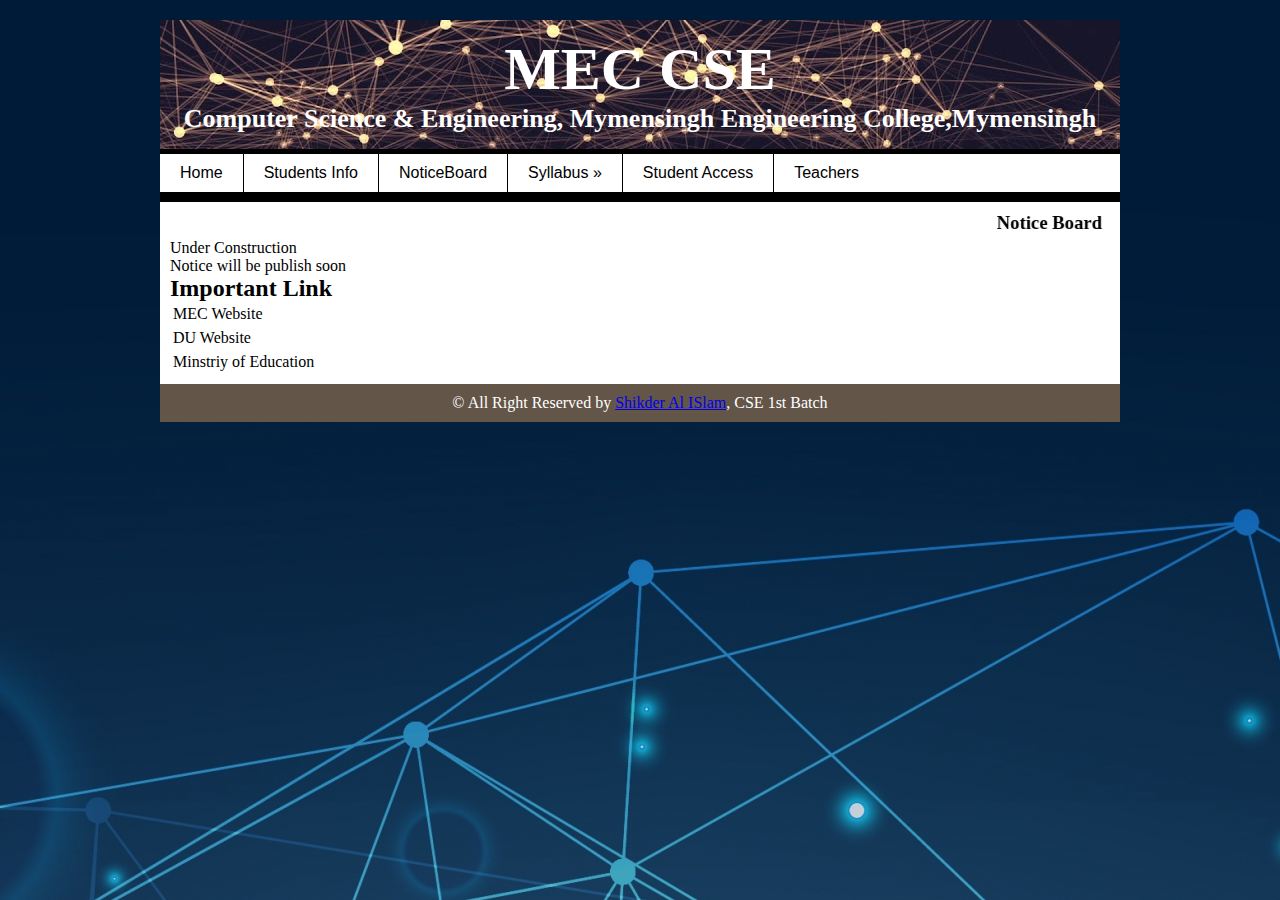
<file: notice.html>
<!DOCTYPE HTML>
<html lang="en-US">
	<head>
	
		<meta charset="UTF-8">
		<title>Notice</title>
  
	


		<link rel="stylesheet" href="style.css" />
			<link rel="icon" href="img/l.png" />
		<link rel="shortcut icon"  href="l.icon">

		
	</head>
	<body>
		<div id="wrapper">
			<header>
				<div id="header">
					 <h1 style="font-size:60px; color: white;" align="center">MEC CSE</h1>
         <h1 style="font-size:26px; color: white;" align="center" >Computer Science &amp; Engineering, Mymensingh Engineering College,Mymensingh</h1>
				</div>
			</header>
			<nav>
				<div id="nav">
					<ul>
					 <li><a href="file:///E:/online%20study/html%20projects/index.html">Home</a></li>
					<li><a href="file:///E:/online%20study/html%20projects/studentinfo.html#">Students Info</a></li>
					<li><a href="file:///E:/online%20study/html%20projects/notice.html#">NoticeBoard</a></li>
					<li><a href="file:///E:/online%20study/html%20projects/syllabus.html">Syllabus &raquo;
						<ul>
							<li><a href="#">1st Semester</a></li>
							<li><a href="#">2nd Semester</a></li>
							<li><a href="#">3rd Semesterents </a></li>
							<li><a href="#">4th Semesterents </a></li>

						</ul>

					 </a></li> 
					<li><a href="file:///E:/online%20study/html%20projects/studentaccess.html">Student Access</a></li>
					<li><a href="file:///E:/online%20study/html%20projects/Teacherinfo.html">Teachers</a></li>  
					</ul>
				</div>
			</nav>
			<div>
			
			<div id="content_wrapper">
				<h3><marquee width="100%" scrollamount="1" scrolldelay="1" behavior="ALTERNATE">Notice Board</marquee></h3>

						<p>Under Construction </p>
						<p>Notice will be publish soon</p>

						<div id="sidebar">
					<aside>
						<h2>Important Link</h2>
				<ul>
					<li> <a href="http://www.mec.ac.bd/">MEC Website</a></li>
					<li> <a href="https://www.du.ac.bd/">DU Website</a></li>
					<li> <a href="https://moedu.gov.bd/">Minstriy of Education</a></li>
					
				</ul>
					</aside>
				</div>
			</div>
					
		
	
 
				
				</div>

				
			
			<footer>
				<div id="footer">
					<p>&copy;  All Right Reserved by <a href="https://www.facebook.com/ShikderAlislam">Shikder Al ISlam</a>, CSE 1st Batch </p>
				</div>
			</footer>
		</div>
		
  
	
	</body>
</html>
</file>
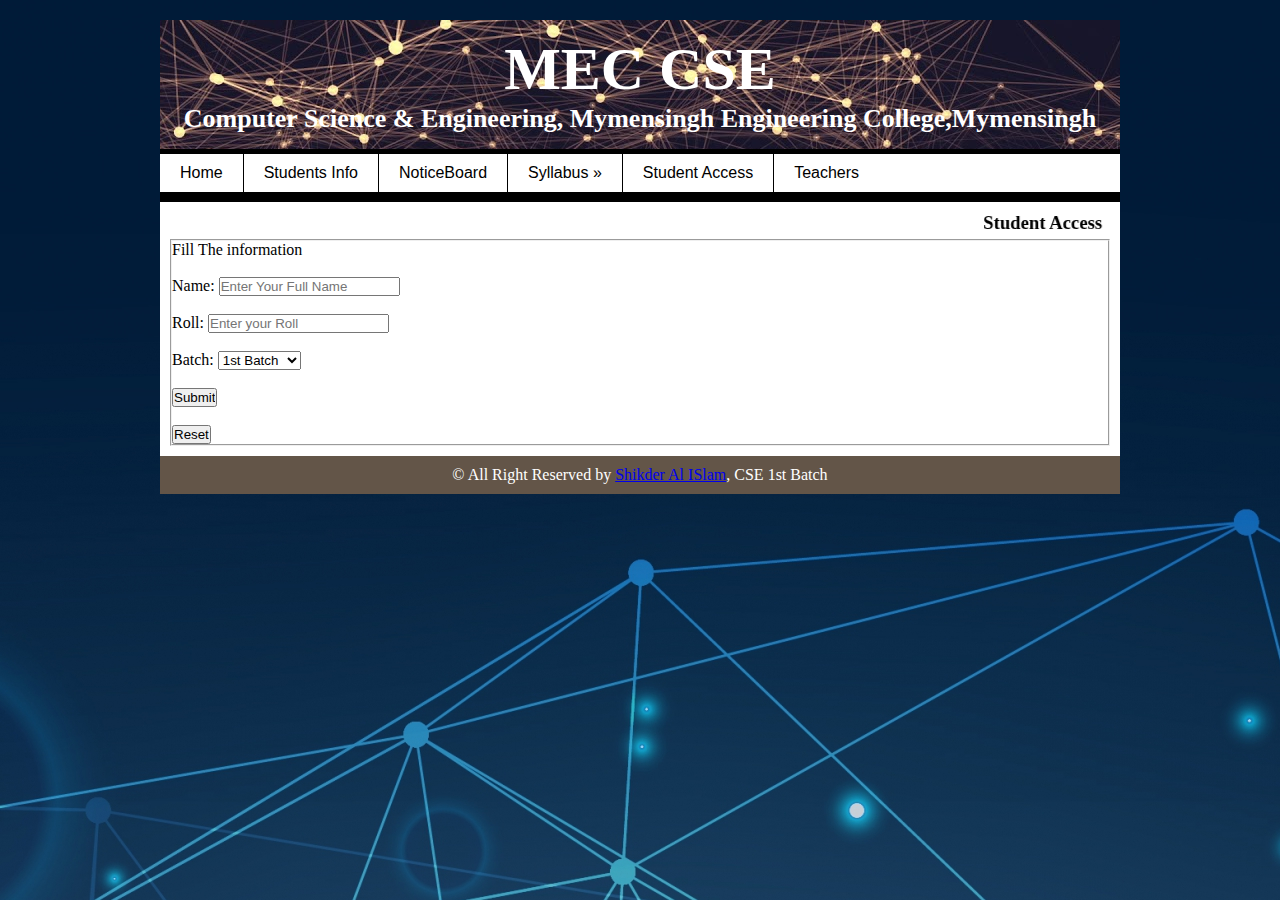
<file: studentaccess.html>
<!DOCTYPE HTML>
<html lang="en-US">
	<head>
	
		<meta charset="UTF-8">
		<title>Students Access</title>
  
	


		<link rel="stylesheet" href="style.css" />
			<link rel="icon" href="img/l.png" />
		<link rel="shortcut icon"  href="l.icon">

		
	</head>
	<body>
		<div id="wrapper">
			<header>
				<div id="header">
					 <h1 style="font-size:60px; color: white;" align="center">MEC CSE</h1>
         <h1 style="font-size:26px; color: white;" align="center" >Computer Science &amp; Engineering, Mymensingh Engineering College,Mymensingh</h1>
				</div>
			</header>
			<nav>
				<div id="nav">
					<ul>
					 <li><a href="file:///E:/online%20study/html%20projects/index.html">Home</a></li>
					<li><a href="file:///E:/online%20study/html%20projects/studentinfo.html#">Students Info</a></li>
					<li><a href="file:///E:/online%20study/html%20projects/notice.html#">NoticeBoard</a></li>
					<li><a href="file:///E:/online%20study/html%20projects/syllabus.html">Syllabus &raquo;
						<ul>
							<li><a href="#">1st Semester</a></li>
							<li><a href="#">2nd Semester</a></li>
							<li><a href="#">3rd Semesterents </a></li>
							<li><a href="#">4th Semesterents </a></li>

						</ul>

					 </a></li> 
					<li><a href="file:///E:/online%20study/html%20projects/studentaccess.html">Student Access</a></li>
						<li><a href="file:///E:/online%20study/html%20projects/Teacherinfo.html">Teachers</a></li>  
					</ul>
				</div>
			</nav>
			<div>
			
			<div id="content_wrapper">
				<h3><marquee width="100%" scrollamount="1" scrolldelay="1" behavior="ALTERNATE">Student Access</marquee></h3>
				<fieldset>

					<label>Fill The information</label><br><br>
				

						<form action="" method="">
							Name:
							<input type="text" name="NAme" placeholder="Enter Your Full Name"><br><br>
							Roll:
							<input type="number" name="roll" placeholder="Enter your Roll"><br><br>
							Batch:
							<select name="Batch">
								<option>1st Batch</option>
								<option>2nd Batch</option>
							</select>
							<br><br><input type="submit" name="submit" placeholder="click submit">
							<br><br><input type="reset" name="reset">
						</form>
						</fieldset>

					
			</div>
					
		
	
 
				
				</div>

				
			
			<footer>
				<div id="footer">
					<p>&copy;  All Right Reserved by <a href="https://www.facebook.com/ShikderAlislam">Shikder Al ISlam</a>, CSE 1st Batch </p>
				</div>
			</footer>
		</div>
		
  
	
	</body>
</html>
</file>
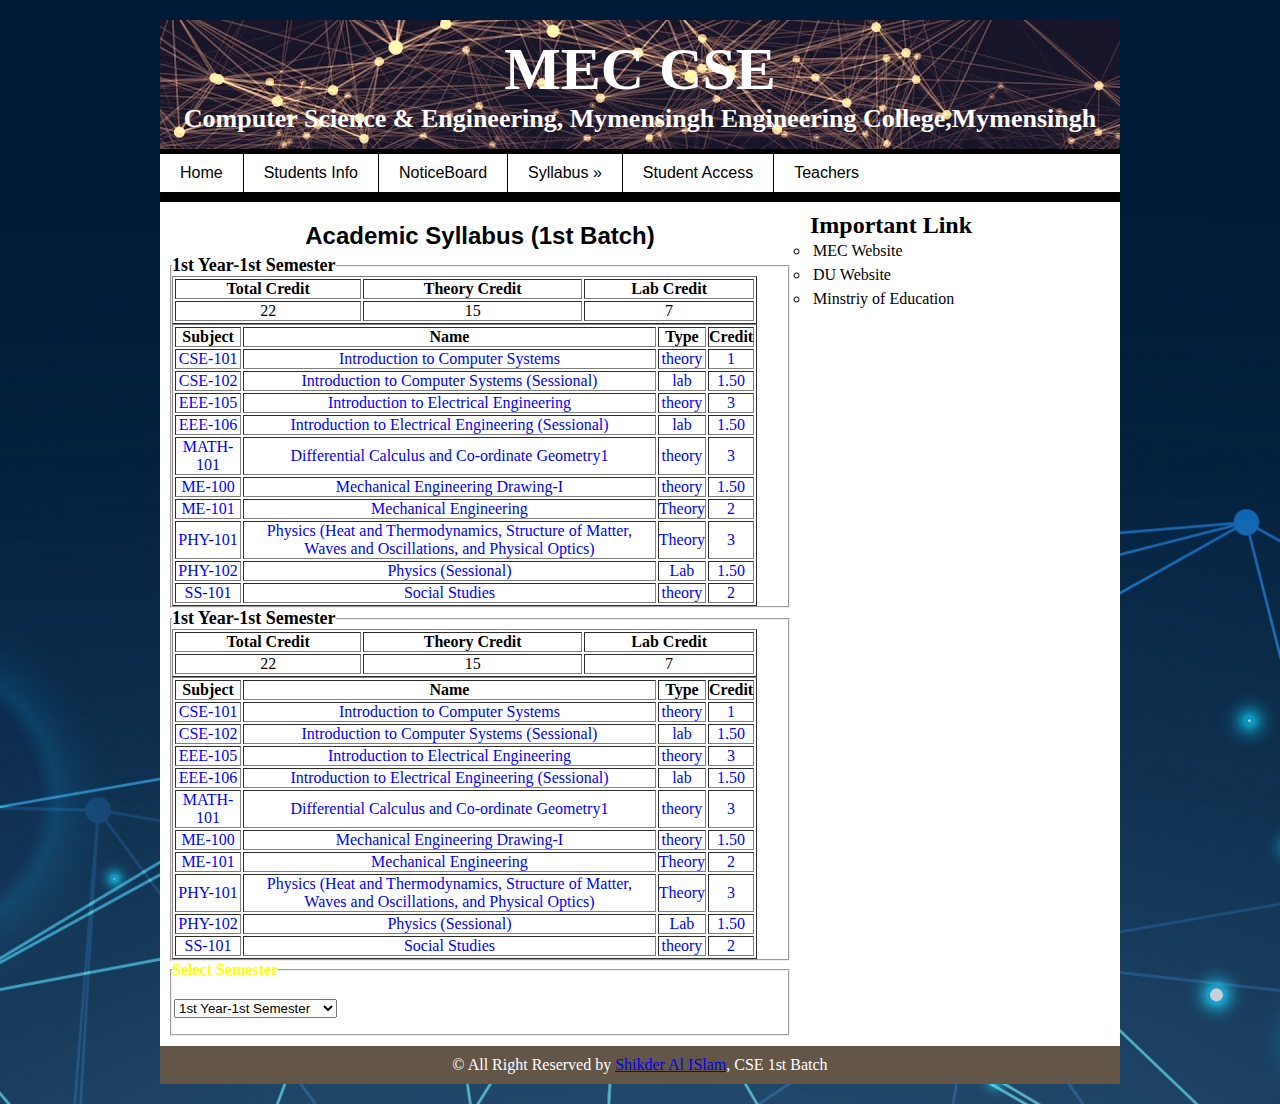
<file: syllabus.html>
<!DOCTYPE HTML>
<html lang="en-US">
	<head>
	
		<meta charset="UTF-8">
		<title>Syllabus</title>
		<link rel="stylesheet" href="style.css" />
			<link rel="icon" href="img/l.png" />
		<link rel="shortcut icon"  href="l.icon"> 

		
	</head>
	<body>
		<div id="wrapper">
			<header>
				<div id="header">
					 <h1 style="font-size:60px; color: white;" align="center">MEC CSE</h1>
         <h1 style="font-size:26px; color: white;" align="center" >Computer Science &amp; Engineering, Mymensingh Engineering College,Mymensingh</h1>
				</div>
			</header>
			<nav>
				<div id="nav">
					<ul>
					 <li><a href="file:///E:/online%20study/html%20projects/index.html">Home</a></li>
					<li><a href="file:///E:/online%20study/html%20projects/studentinfo.html#">Students Info</a></li>
					<li><a href="file:///E:/online%20study/html%20projects/notice.html#">NoticeBoard</a></li>
					<li><a href="file:///E:/online%20study/html%20projects/syllabus.html">Syllabus &raquo;
						<ul>
							<li><a href="#">1st Semester</a></li>
							<li><a href="#">2nd Semester</a></li>
							<li><a href="#">3rd Semesterents </a></li>
							<li><a href="#">4th Semesterents </a></li>

						</ul>

					 </a></li> 
					<li><a href="file:///E:/online%20study/html%20projects/studentaccess.html">Student Access</a></li>
					<li><a href="file:///E:/online%20study/html%20projects/Teacherinfo.html">Teachers</a></li>  
					</ul>
				</div>
			</nav>
			<section>
				

				
		</section>
			<div id="content_wrapper">
				<div id="content">
				

					<div id="templatemo_main_wrapper">
    <div id="templatemo_main">
    
<div id="templatemo_content">

<h2 align="center">Academic Syllabus (1st Batch)</h2>
<fieldset>
    <legend><h5 style="color:black;font-size:18px;">1st Year-1st Semester</h5></legend>
	<table align="center" border="1" width="95%" style="font-size:16px;color:black;">
		<tbody><tr align="center">
		<th align="center">Total Credit</th>
		<th align="center">Theory Credit</th>
        <th align="center">Lab Credit</th>


		</tr><tr><td align="center">22</td>
		<td align="center">15</td>
		<td align="center">7</td>
		</tr>
</tbody></table>
<table align="center" border="1" width="95%" style="font-size:16px;color:blue;">
		<tbody><tr align="center" style="color:black;">
		<th align="center">Subject</th>
		<th align="center">Name</th>
		<th align="center">Type</th>
        <th align="center">Credit</th>


		</tr><tr><td align="center">CSE-101</td>
		<td align="center">Introduction to Computer Systems</td>
		<td align="center">theory</td>
		<td align="center">1</td>
		</tr><tr><td align="center">CSE-102</td>
		<td align="center">Introduction to Computer Systems (Sessional)</td>
		<td align="center">lab</td>
		<td align="center">1.50</td>
		</tr><tr><td align="center">EEE-105</td>
		<td align="center">Introduction to Electrical Engineering</td>
		<td align="center">theory</td>
		<td align="center">3</td>
		</tr><tr><td align="center">EEE-106</td>
		<td align="center">Introduction to Electrical Engineering (Sessional)</td>
		<td align="center">lab</td>
		<td align="center">1.50</td>
		</tr><tr><td align="center">MATH-101</td>
		<td align="center">Differential Calculus and Co-ordinate Geometry1</td>
		<td align="center">theory</td>
		<td align="center">3</td>
		</tr><tr><td align="center">ME-100</td>
		<td align="center">Mechanical Engineering Drawing-I</td>
		<td align="center">theory</td>
		<td align="center">1.50</td>
		</tr><tr><td align="center">ME-101</td>
		<td align="center">Mechanical Engineering</td>
		<td align="center">Theory</td>
		<td align="center">2</td>
		</tr><tr><td align="center">PHY-101</td>
		<td align="center">Physics (Heat and Thermodynamics, Structure of Matter, Waves and Oscillations, and Physical Optics)</td>
		<td align="center">Theory</td>
		<td align="center">3</td>
		</tr><tr><td align="center">PHY-102</td>
		<td align="center">Physics (Sessional)</td>
		<td align="center">Lab</td>
		<td align="center">1.50</td>
		</tr><tr><td align="center">SS-101</td>
		<td align="center">Social Studies</td>
		<td align="center">theory</td>
		<td align="center">2</td>
		</tr>
</tbody></table>



</fieldset></div>
<div>
	<fieldset>
		    <legend><h5 style="color:black;font-size:18px;">1st Year-1st Semester</h5></legend>
	<table align="center" border="1" width="95%" style="font-size:16px;color:black;">
		<tbody><tr align="center">
		<th align="center">Total Credit</th>
		<th align="center">Theory Credit</th>
        <th align="center">Lab Credit</th>


		</tr><tr><td align="center">22</td>
		<td align="center">15</td>
		<td align="center">7</td>
		</tr>
</tbody></table>
<table align="center" border="1" width="95%" style="font-size:16px;color:blue;">
		<tbody><tr align="center" style="color:black;">
		<th align="center">Subject</th>
		<th align="center">Name</th>
		<th align="center">Type</th>
        <th align="center">Credit</th>


		</tr><tr><td align="center">CSE-101</td>
		<td align="center">Introduction to Computer Systems</td>
		<td align="center">theory</td>
		<td align="center">1</td>
		</tr><tr><td align="center">CSE-102</td>
		<td align="center">Introduction to Computer Systems (Sessional)</td>
		<td align="center">lab</td>
		<td align="center">1.50</td>
		</tr><tr><td align="center">EEE-105</td>
		<td align="center">Introduction to Electrical Engineering</td>
		<td align="center">theory</td>
		<td align="center">3</td>
		</tr><tr><td align="center">EEE-106</td>
		<td align="center">Introduction to Electrical Engineering (Sessional)</td>
		<td align="center">lab</td>
		<td align="center">1.50</td>
		</tr><tr><td align="center">MATH-101</td>
		<td align="center">Differential Calculus and Co-ordinate Geometry1</td>
		<td align="center">theory</td>
		<td align="center">3</td>
		</tr><tr><td align="center">ME-100</td>
		<td align="center">Mechanical Engineering Drawing-I</td>
		<td align="center">theory</td>
		<td align="center">1.50</td>
		</tr><tr><td align="center">ME-101</td>
		<td align="center">Mechanical Engineering</td>
		<td align="center">Theory</td>
		<td align="center">2</td>
		</tr><tr><td align="center">PHY-101</td>
		<td align="center">Physics (Heat and Thermodynamics, Structure of Matter, Waves and Oscillations, and Physical Optics)</td>
		<td align="center">Theory</td>
		<td align="center">3</td>
		</tr><tr><td align="center">PHY-102</td>
		<td align="center">Physics (Sessional)</td>
		<td align="center">Lab</td>
		<td align="center">1.50</td>
		</tr><tr><td align="center">SS-101</td>
		<td align="center">Social Studies</td>
		<td align="center">theory</td>
		<td align="center">2</td>
		</tr>
</tbody></table>
	</fieldset>
</div>
<div id="templatemo_sidebar">
     
 <div class="sidebar_box">   


 <fieldset>
<legend><h4 style="color:yellow;">Select Semester</h4></legend>
<form action="syllabus" method="get">
<table style="color:#000" align="center">

<tbody><tr style="color:white;font-size:20px">
<td width="400" height="51">
<select name="student" onchange="if (this.value) window.location.href=this.value">
<option value="?semester=1_1" selected="">1st Year-1st Semester</option>";
<option value="?semester=1_2">1st Year-2nd Semester</option>";
<option value="?semester=2_1">2nd Year-1st Semester</option>";
<option value="?semester=2_2">2nd Year-2nd Semester</option>";
<option value="?semester=3_1">3rd Year-1st Semester</option>";
<option value="?semester=3_2">3rd Year-2nd Semester</option>";
<option value="?semester=4_1">4th Year-1st Semester</option>";
<option value="?semester=4_2">4th Year-2nd Semester</option>";
</select>
</td></tr>
</tbody></table>
</form>
</fieldset>
</div>




</div>      

    
    <div class="cleaner"></div>
    </div> <!-- end of main -->
</div>

				</div>
				<div id="sidebar">
					<aside>
						<h2>Important Link</h2>
				<ul>
					<li> <a href="http://www.mec.ac.bd/">MEC Website</a></li>
					<li> <a href="https://www.du.ac.bd/">DU Website</a></li>
					<li> <a href="https://moedu.gov.bd/">Minstriy of Education</a></li>
					
				</ul>
					</aside>
				</div>
			</div>
			<footer>
				<div id="footer">
					<p>&copy;  All Right Reserved by <a href="https://www.facebook.com/ShikderAlislam">Shikder Al ISlam</a>, CSE 1st Batch </p>
				</div>
			</footer>
		</div>
		
	
	
	</body>
</html>
</file>
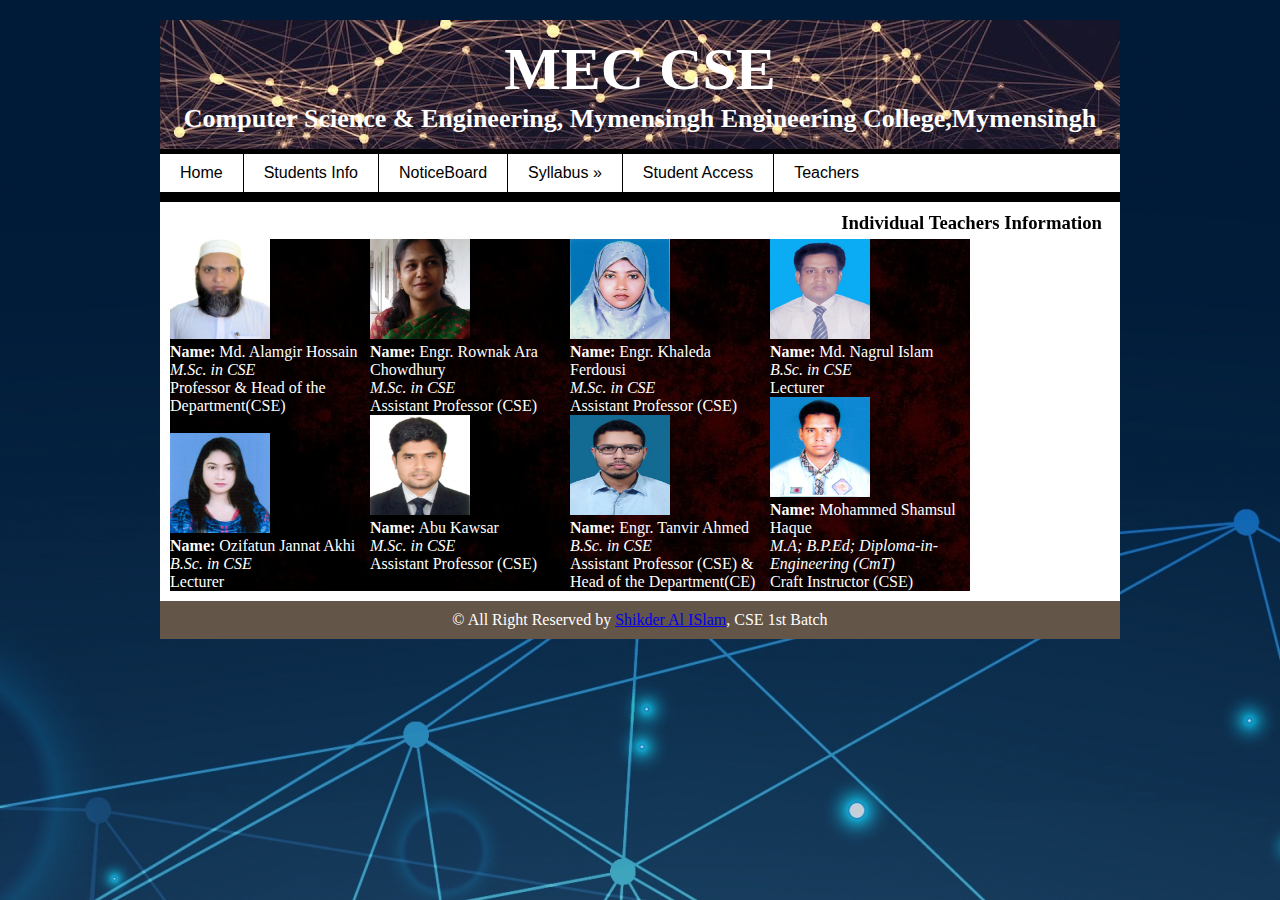
<file: Teacherinfo.html>
<!DOCTYPE HTML>
<html lang="en-US">
	<head>
	
		<meta charset="UTF-8">
		<title>Teachers Info</title>
  
	


		<link rel="stylesheet" href="style.css" />
			<link rel="icon" href="img/l.png" />
		<link rel="shortcut icon"  href="l.icon">

		
	</head>
	<body>
		<div id="wrapper">
			<header>
				<div id="header">
					 <h1 style="font-size:60px; color: white;" align="center">MEC CSE</h1>
         <h1 style="font-size:26px; color: white;" align="center" >Computer Science &amp; Engineering, Mymensingh Engineering College,Mymensingh</h1>
				</div>
			</header>
			<nav>
				<div id="nav">
					<ul>
					 <li><a href="file:///E:/online%20study/html%20projects/index.html">Home</a></li>
					<li><a href="file:///E:/online%20study/html%20projects/studentinfo.html#">Students Info</a></li>
					<li><a href="file:///E:/online%20study/html%20projects/notice.html#">NoticeBoard</a></li>
					<li><a href="file:///E:/online%20study/html%20projects/syllabus.html">Syllabus &raquo;
						<ul>
							<li><a href="#">1st Semester</a></li>
							<li><a href="#">2nd Semester</a></li>
							<li><a href="#">3rd Semesterents </a></li>
							<li><a href="#">4th Semesterents </a></li>

						</ul>

					 </a></li> 
					<li><a href="file:///E:/online%20study/html%20projects/studentaccess.html">Student Access</a></li>
					<li><a href="file:///E:/online%20study/html%20projects/Teacherinfo.html">Teachers</a></li>  
					</ul>
				</div>
			</nav>
			<div>
			
			<div id="content_wrapper">
				<h3><marquee width="100%" scrollamount="1" scrolldelay="1" behavior="ALTERNATE">Individual Teachers Information</marquee></h3>

		

	<div class="box" style="background: url(img/b.jpeg); color: white;" >
		<img src="img/almgir.jpg" height="100" width="100">
						<p><b>Name:</b> Md. Alamgir Hossain</p>
					        <i> M.Sc. in CSE</i>
						<p> Professor & Head of the Department(CSE)</p><br>

							<img src="img/ozifa.jpg" height="100" width="100">
						<p><b>Name:</b> Ozifatun Jannat Akhi</p>
					        <i> B.Sc. in CSE</i>
						<p> Lecturer</p>


	</div>


	<div class="box"style="background: url(img/b.jpeg); color: white;">
		  <img src="img/rownok.jpg" height="100" width="100">
					<p><b>Name:</b> Engr. Rownak Ara Chowdhury</p>
					        <i> M.Sc. in CSE</i>
						<p> Assistant Professor (CSE)</p>

						<img src="img/kawsar.jpg" height="100" width="100">
					<p><b>Name:</b> Abu Kawsar</p>
					        <i> M.Sc. in CSE</i>
						<p> Assistant Professor (CSE)</p><br>

					
	</div>

			<div class="box">
				
					<img src="img/khaleda.jpg" height="100" width="100">
						<p><b>Name:</b> Engr. Khaleda Ferdousi</p>
					        <i> M.Sc. in CSE</i>
						<p> Assistant Professor (CSE)</p>

							<img src="img/tanvir.jpg" height="100" width="100">
						<p><b>Name:</b> Engr. Tanvir Ahmed</p>
					        <i> B.Sc. in CSE</i>
						<p> Assistant Professor (CSE) & Head of the Department(CE)</p>
						
			</div>
	<div class="box">
	<img src="img/najrul.jpg" height="100" width="100">
							<p><b>Name:</b> Md. Nagrul Islam</p>
					        <i> B.Sc. in CSE</i>
						<p> Lecturer</p>

						<img src="img/samsu.jpg" height="100" width="100">
							<p><b>Name:</b> Mohammed Shamsul Haque</p>
					        <i> M.A; B.P.Ed; Diploma-in-Engineering (CmT)</i>
						<p>Craft Instructor (CSE)</p>

			</div>




		


					
	



 <div class="cleaner"></div>
</div>




		</div>

				
			
			<footer>
				<div id="footer">
					<p>&copy;  All Right Reserved by <a href="https://www.facebook.com/ShikderAlislam">Shikder Al ISlam</a>, CSE 1st Batch </p>
				</div>
			</footer>
		</div>
		
  
	
	</body>
</html>
</file>
<file: style.css>
*{margin:0;padding:0}
body{
	
	background:url(img/mec.jpg);
	margin: 20px auto;

	background-position: top;
}
.main_wrap{
	width: 100%;

}
.wrap{
	width: 960px;
	display: block;
	margin: 0 auto;
}
.header_bg{
	background:red;	 
}
#wrapper{
	width:960px;
	margin:20px auto;
}
#header{

	background:url(img/mec2.jpg);	
	
	padding:15px;
	border-bottom:5px solid #000000;
	
}
#header h2{
	color:#f1f2ff;
	font-family:georgia;
}
#header p{
	color:#000000;
	font-family:georgia;
}

#nav{
	background-color:#fff;
	height:38px;
	border-bottom:5px solid #000000;
	
}
#nav ul{
	background-color:#fff;
	list-style-type:none;
	z-index:999;
}
#nav ul li{
	float:left;
	border-right:1px solid	#000000;
}
#nav ul li:last-child{
	border:none
}
#nav ul li a{
	text-decoration:none;
	color:#000000;
	display:block;
	padding:10px 20px;
	font-family:arial;
	transition: 0.3s all ease;
}
#nav ul li a:hover{
	color:blue;
background: black;
}


#nav ul li{
	position:relative;
}
#nav ul li ul{
	position:absolute;left:-99999px;
	background:#fff;
}
#nav ul li:hover ul{
	left:0;
}
#nav ul li ul li:first-child{
	border-top:1px solid#000000;
}
#nav ul li ul li{
	float:none;
	border-right:none;
	border-bottom:1px solid #000000;
	width:200px;
}

#slider_wrapper{
	
}

#content_wrapper{
	background-color:#fff;
	border-top:5px solid #000000;
	padding:10px;
	overflow:hidden;
}
#content{
	width:620px;
	margin-right:20px;
	float:left;
}
#content h2{
	color:#000000;
	font-family:arial;
	margin-bottom:5px;
	margin-top:10px;
}
#sidebar{
	width:300px;
	float:left
}
#sidebar ul{
	list-style-type:circle
}
#sidebar ul li a{
	text-decoration:none;
	color:#000000;
	padding:3px;
	display:block;
}
#sidebar h2{
	color:#000000;
}
#footer{
	background-color:#635548;
	padding:10px;
	text-align:center;
}
#footer p{
	color:#fff;
}
.maher
{
	background: url(img/mec.jpg);
	height: 300px;
	width: 300px;
	margin-right: 20px;
        position: top;

	
}
.box{
	width:200px;
	float:left;
	margin-right:0;
	background: url(img/b.jpeg);
	background-position: top;
        color: white;

}
div#sticker{
	background:green;
	color:#fff;
}
.stick {
	position:fixed;
	top:0px;
	z-index:999999999999;
}
#social_area{
	list-style-type:none;
	border:1px solid green;
	padding:10px;
	width:336px;
}
#social_area li{
	display:inline;
margin-right:10px;
	
}
#social_area li img{
	width:64px;
	height:64px;
}
.column {
  float: left;
  width:100%;
}
</file>
